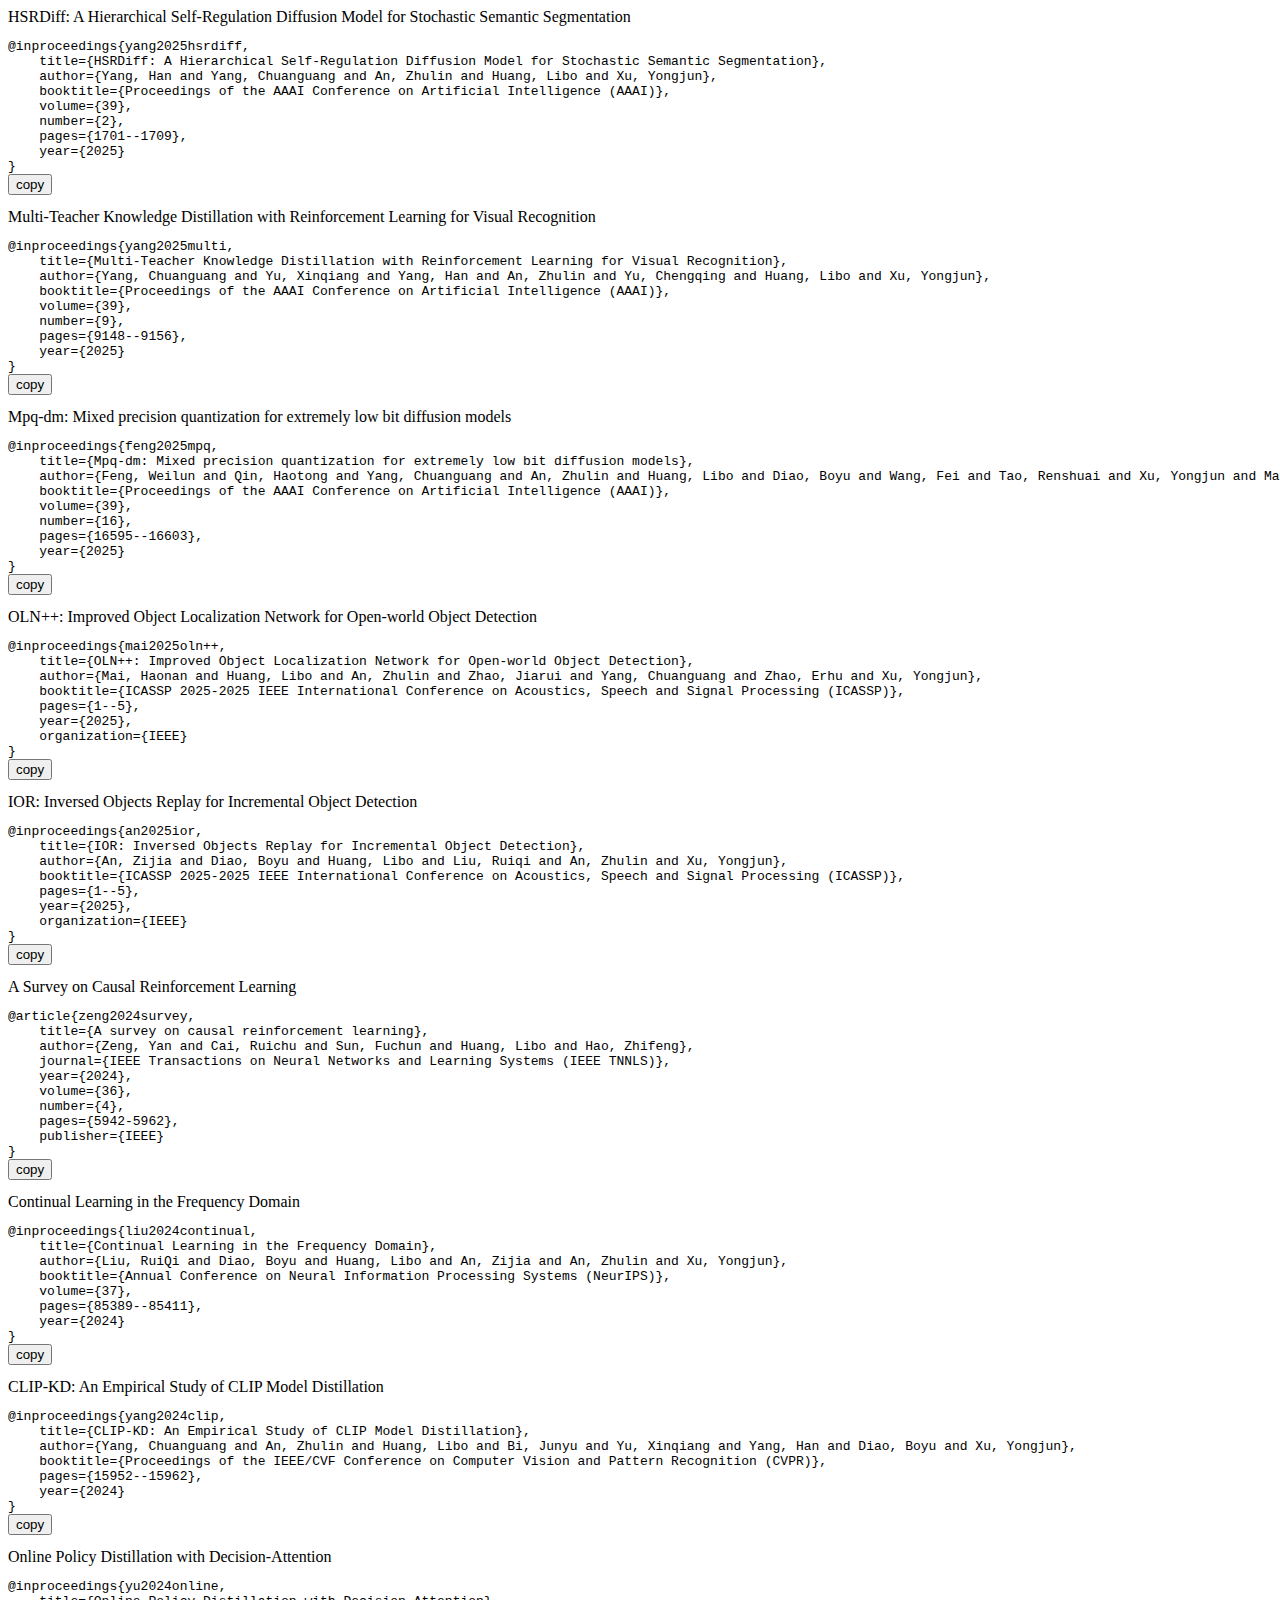
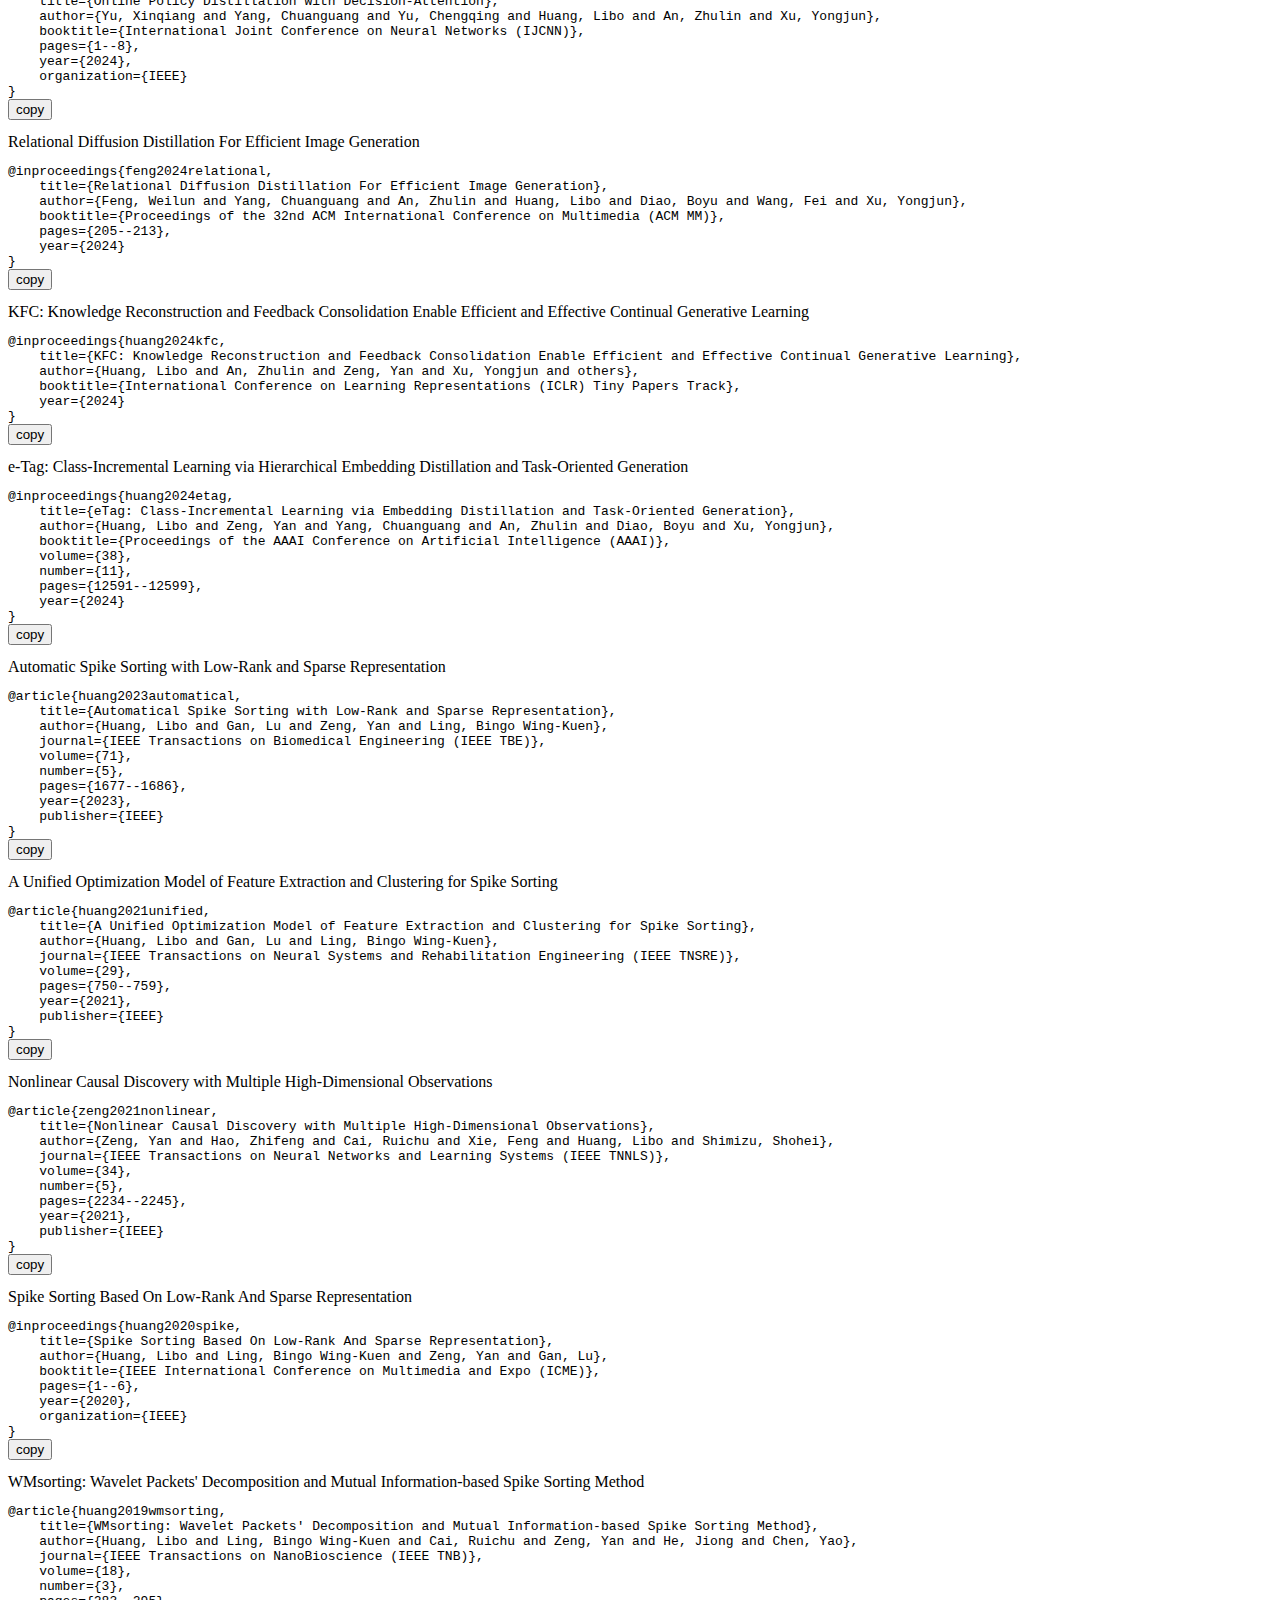
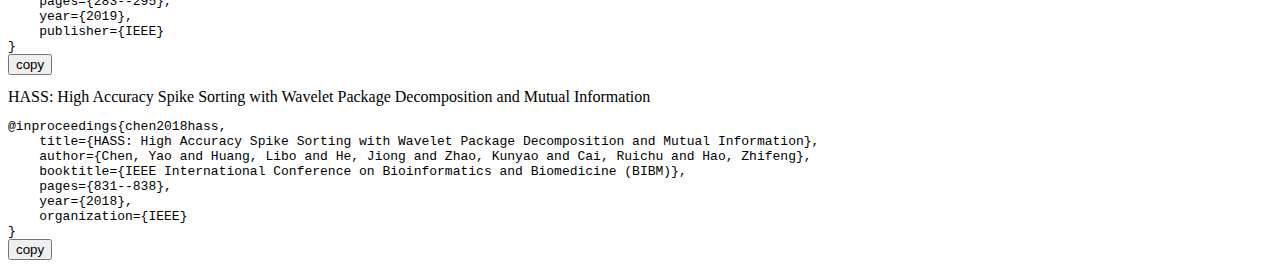
<file: html/publications.html>
<html>
<head>
<script>
    // JavaScript for Copy Functionality
    // JavaScript 用于复制功能
	function copyToClipboard(button) {  //  insert button argument. 传入button参数.
        // Get a deep copy of the pre element (with all children)
        // 获取pre元素的深拷贝（包含所有子节点）
        const preElement = document.querySelector("pre").cloneNode(true);
        // Remove button from copy
        // 从拷贝中移除按钮
        const buttonInClone = preElement.querySelector(".copy-button");
        if (buttonInClone) {
            buttonInClone.remove();
        }
        // Get plain text content
        // 获取纯净的文本内容
        const codeBlock = preElement.innerText;
        
		navigator.clipboard.writeText(codeBlock).then(function() {
			// change button text and style on success
			// 成功时改变按钮文字和样式
			button.textContent = "已复制";
			button.style.backgroundColor = "#4CAF50"; // optional: turns green on success. 可选：成功时变绿色.
			
			// 3 seconds to recovery
			// 3秒后恢复原状
			setTimeout(function() {
				button.textContent = "copy";
				button.style.backgroundColor = "#527bbd";
			}, 2000);
			
		}, function() {
			//  change button text and style on failure
			// 失败时改变按钮文字和样式
			button.textContent = "错误";
			button.style.backgroundColor = "#f44336"; // optional: turns red on failure. 可选：失败时变红色
			
			// 3 seconds to recovery
			// 3秒后恢复原状
			setTimeout(function() {
				button.textContent = "copy";
				button.style.backgroundColor = "#527bbd";
			}, 2000);
		});
	}
</script>
</head>





<div id="module1">


HSRDiff: A Hierarchical Self-Regulation Diffusion Model for Stochastic Semantic Segmentation
&nbsp; 
<a target="_blank" style="font-size:20px; color:#527bbd;" class="fa fa-file-pdf-o" href="
https://ojs.aaai.org/index.php/AAAI/article/view/32163
"></a>
&#32;
<a target="_blank" style="font-size:20px; color: #527bbd;" class="fa fa-github" href="
https://github.com/yanghan-yh/HSRDiff
"></a>
<pre class="code-block">
@inproceedings{yang2025hsrdiff,
    title={HSRDiff: A Hierarchical Self-Regulation Diffusion Model for Stochastic Semantic Segmentation},
    author={Yang, Han and Yang, Chuanguang and An, Zhulin and Huang, Libo and Xu, Yongjun},
    booktitle={Proceedings of the AAAI Conference on Artificial Intelligence (AAAI)},
    volume={39},
    number={2},
    pages={1701--1709},
    year={2025}
}
<button class="copy-button" onclick="copyToClipboard(this)">copy</button></pre>


Multi-Teacher Knowledge Distillation with Reinforcement Learning for Visual Recognition
&nbsp; 
<a target="_blank" style="font-size:20px; color:#527bbd;" class="fa fa-file-pdf-o" href="
https://ojs.aaai.org/index.php/AAAI/article/view/32990
"></a>
&#32;
<a target="_blank" style="font-size:20px; color: #527bbd;" class="fa fa-github" href="
https://github.com/winycg/MTKD-RL
"></a>
<pre class="code-block">
@inproceedings{yang2025multi,
    title={Multi-Teacher Knowledge Distillation with Reinforcement Learning for Visual Recognition},
    author={Yang, Chuanguang and Yu, Xinqiang and Yang, Han and An, Zhulin and Yu, Chengqing and Huang, Libo and Xu, Yongjun},
    booktitle={Proceedings of the AAAI Conference on Artificial Intelligence (AAAI)},
    volume={39},
    number={9},
    pages={9148--9156},
    year={2025}
}
<button class="copy-button" onclick="copyToClipboard(this)">copy</button></pre>


Mpq-dm: Mixed precision quantization for extremely low bit diffusion models
&nbsp; 
<a target="_blank" style="font-size:20px; color:#527bbd;" class="fa fa-file-pdf-o" href="
https://ojs.aaai.org/index.php/AAAI/article/view/33823
"></a>
&#32;
<a target="_blank" style="font-size:20px; color: #527bbd;" class="fa fa-github" href="
https://github.com/cantbebetter2/MPQ-DM
"></a>
<pre class="code-block">
@inproceedings{feng2025mpq,
    title={Mpq-dm: Mixed precision quantization for extremely low bit diffusion models},
    author={Feng, Weilun and Qin, Haotong and Yang, Chuanguang and An, Zhulin and Huang, Libo and Diao, Boyu and Wang, Fei and Tao, Renshuai and Xu, Yongjun and Magno, Michele},
    booktitle={Proceedings of the AAAI Conference on Artificial Intelligence (AAAI)},
    volume={39},
    number={16},
    pages={16595--16603},
    year={2025}
}
<button class="copy-button" onclick="copyToClipboard(this)">copy</button></pre>


OLN++: Improved Object Localization Network for Open-world Object Detection
&nbsp; 
<a target="_blank" style="font-size:20px; color:#527bbd;" class="fa fa-file-pdf-o" href="
https://ieeexplore.ieee.org/stamp/stamp.jsp?tp=&arnumber=10889938
"></a>
<pre class="code-block">
@inproceedings{mai2025oln++,
    title={OLN++: Improved Object Localization Network for Open-world Object Detection},
    author={Mai, Haonan and Huang, Libo and An, Zhulin and Zhao, Jiarui and Yang, Chuanguang and Zhao, Erhu and Xu, Yongjun},
    booktitle={ICASSP 2025-2025 IEEE International Conference on Acoustics, Speech and Signal Processing (ICASSP)},
    pages={1--5},
    year={2025},
    organization={IEEE}
}
<button class="copy-button" onclick="copyToClipboard(this)">copy</button></pre>


IOR: Inversed Objects Replay for Incremental Object Detection
&nbsp; 
<a target="_blank" style="font-size:20px; color:#527bbd;" class="fa fa-file-pdf-o" href="
https://ieeexplore.ieee.org/stamp/stamp.jsp?tp=&arnumber=10888892
"></a>
<pre class="code-block">
@inproceedings{an2025ior,
    title={IOR: Inversed Objects Replay for Incremental Object Detection},
    author={An, Zijia and Diao, Boyu and Huang, Libo and Liu, Ruiqi and An, Zhulin and Xu, Yongjun},
    booktitle={ICASSP 2025-2025 IEEE International Conference on Acoustics, Speech and Signal Processing (ICASSP)},
    pages={1--5},
    year={2025},
    organization={IEEE}
}
<button class="copy-button" onclick="copyToClipboard(this)">copy</button></pre>


A Survey on Causal Reinforcement Learning
&nbsp; 
<a target="_blank" style="font-size:20px; color:#527bbd;" class="fa fa-file-pdf-o" href="
https://ieeexplore.ieee.org/stamp/stamp.jsp?tp=&arnumber=10771589
"></a>
&#32;
<a target="_blank" style="font-size:20px; color: #527bbd;" class="fa fa-github" href="
    https://github.com/libo-huang/Awesome-Causal-Reinforcement-Learning
"></a>
<pre class="code-block">
@article{zeng2024survey,
    title={A survey on causal reinforcement learning},
    author={Zeng, Yan and Cai, Ruichu and Sun, Fuchun and Huang, Libo and Hao, Zhifeng},
    journal={IEEE Transactions on Neural Networks and Learning Systems (IEEE TNNLS)},
    year={2024},
    volume={36},
    number={4},
    pages={5942-5962},
    publisher={IEEE}
}
<button class="copy-button" onclick="copyToClipboard(this)">copy</button></pre>


Continual Learning in the Frequency Domain
&nbsp 
<a target="_blank" style="font-size:20px; color:#527bbd;" class="fa fa-file-pdf-o" href="
    https://openreview.net/forum?id=XgAzCLsJAq&noteId=7rPyKS1Yd6
"></a>
&#32;
<a target="_blank" style="font-size:20px; color: #527bbd;" class="fa fa-github" href="
    https://github.com/EMLS-ICTCAS/CLFD
"></a>
<pre class="code-block">
@inproceedings{liu2024continual,
    title={Continual Learning in the Frequency Domain},
    author={Liu, RuiQi and Diao, Boyu and Huang, Libo and An, Zijia and An, Zhulin and Xu, Yongjun},
    booktitle={Annual Conference on Neural Information Processing Systems (NeurIPS)},
    volume={37},
    pages={85389--85411},
    year={2024}
}
<button class="copy-button" onclick="copyToClipboard(this)">copy</button></pre>



CLIP-KD: An Empirical Study of CLIP Model Distillation
&nbsp; 
<a target="_blank" style="font-size:20px; color:#527bbd;" class="fa fa-file-pdf-o" href="
    https://openaccess.thecvf.com/content/CVPR2024/papers/Yang_CLIP-KD_An_Empirical_Study_of_CLIP_Model_Distillation_CVPR_2024_paper.pdf
"></a>
&#32;
<a target="_blank" style="font-size:20px; color: #527bbd;" class="fa fa-github" href="
    https://github.com/winycg/CLIP-KD
"></a>
<pre class="code-block">
@inproceedings{yang2024clip,
    title={CLIP-KD: An Empirical Study of CLIP Model Distillation},
    author={Yang, Chuanguang and An, Zhulin and Huang, Libo and Bi, Junyu and Yu, Xinqiang and Yang, Han and Diao, Boyu and Xu, Yongjun},
    booktitle={Proceedings of the IEEE/CVF Conference on Computer Vision and Pattern Recognition (CVPR)},
    pages={15952--15962},
    year={2024}
}
<button class="copy-button" onclick="copyToClipboard(this)">copy</button></pre>





Online Policy Distillation with Decision-Attention
&nbsp; 
<a target="_blank" style="font-size:20px; color:#527bbd;" class="fa fa-file-pdf-o" href="
https://ieeexplore.ieee.org/stamp/stamp.jsp?tp=&arnumber=10651412
"></a>
<pre class="code-block">
@inproceedings{yu2024online,
    title={Online Policy Distillation with Decision-Attention},
    author={Yu, Xinqiang and Yang, Chuanguang and Yu, Chengqing and Huang, Libo and An, Zhulin and Xu, Yongjun},
    booktitle={International Joint Conference on Neural Networks (IJCNN)},
    pages={1--8},
    year={2024},
    organization={IEEE}
}
<button class="copy-button" onclick="copyToClipboard(this)">copy</button></pre>






Relational Diffusion Distillation For Efficient Image Generation
&nbsp; 
<a target="_blank" style="font-size:20px; color:#527bbd;" class="fa fa-file-pdf-o" href="
    https://dl.acm.org/doi/pdf/10.1145/3664647.3680768
"></a>
&#32;
<a target="_blank" style="font-size:20px; color: #527bbd;" class="fa fa-github" href="
    https://github.com/cantbebetter2/RDD
"></a>
<pre class="code-block">
@inproceedings{feng2024relational,
    title={Relational Diffusion Distillation For Efficient Image Generation},
    author={Feng, Weilun and Yang, Chuanguang and An, Zhulin and Huang, Libo and Diao, Boyu and Wang, Fei and Xu, Yongjun},
    booktitle={Proceedings of the 32nd ACM International Conference on Multimedia (ACM MM)},
    pages={205--213},
    year={2024}
}
<button class="copy-button" onclick="copyToClipboard(this)">copy</button></pre>





KFC: Knowledge Reconstruction and Feedback Consolidation Enable Efficient and Effective Continual Generative Learning
&nbsp;
<a target="_blank" style="font-size:20px; color:#527bbd;" class="fa fa-file-pdf-o" href="
    https://openreview.net/pdf?id=pVTcR8ig3R
"></a>
&#32;
<a target="_blank" style="font-size:20px; color: #527bbd;" class="fa fa-github" href="
    https://github.com/libo-huang/KFC
"></a>
<pre class="code-block">
@inproceedings{huang2024kfc,
    title={KFC: Knowledge Reconstruction and Feedback Consolidation Enable Efficient and Effective Continual Generative Learning},
    author={Huang, Libo and An, Zhulin and Zeng, Yan and Xu, Yongjun and others},
    booktitle={International Conference on Learning Representations (ICLR) Tiny Papers Track},
    year={2024}
}
<button class="copy-button" onclick="copyToClipboard(this)">copy</button></pre>





e-Tag: Class-Incremental Learning via Hierarchical Embedding Distillation and Task-Oriented Generation
&nbsp;
<a target="_blank" style="font-size:20px; color:#527bbd;" class="fa fa-file-pdf-o" href="
    https://ojs.aaai.org/index.php/AAAI/article/view/29153
"></a>
&#32;
<a target="_blank" style="font-size:20px; color: #527bbd;" class="fa fa-file-powerpoint-o" href="
    https://underline.io/lecture/91937-etag-class-incremental-learning-via-embedding-distillation-and-task-oriented-generation
"></a>
&#32;
<a target="_blank" style="font-size:20px; color: #527bbd;" class="fa fa-github" href="
    https://github.com/libo-huang/eTag
"></a>
<pre class="code-block">
@inproceedings{huang2024etag,
    title={eTag: Class-Incremental Learning via Embedding Distillation and Task-Oriented Generation},
    author={Huang, Libo and Zeng, Yan and Yang, Chuanguang and An, Zhulin and Diao, Boyu and Xu, Yongjun},
    booktitle={Proceedings of the AAAI Conference on Artificial Intelligence (AAAI)},
    volume={38},
    number={11},
    pages={12591--12599},
    year={2024}
}
<button class="copy-button" onclick="copyToClipboard(this)">copy</button></pre>






Automatic Spike Sorting with Low-Rank and Sparse Representation
&nbsp;
<a target="_blank" style="font-size:20px; color:#527bbd;" class="fa fa-file-pdf-o" href="
    https://bura.brunel.ac.uk/bitstream/2438/27976/3/FullText.pdf
"></a>
<pre class="code-block">
@article{huang2023automatical,
    title={Automatical Spike Sorting with Low-Rank and Sparse Representation},
    author={Huang, Libo and Gan, Lu and Zeng, Yan and Ling, Bingo Wing-Kuen},
    journal={IEEE Transactions on Biomedical Engineering (IEEE TBE)},
    volume={71},
    number={5},
    pages={1677--1686},
    year={2023},
    publisher={IEEE}
}
<button class="copy-button" onclick="copyToClipboard(this)">copy</button></pre>






A Unified Optimization Model of Feature Extraction and Clustering for Spike Sorting
&nbsp;
<a target="_blank" style="font-size:20px; color:#527bbd;" class="fa fa-file-pdf-o" href="
    /utils/huang2021unified.pdf
"></a>
&#32;
<a target="_blank" style="font-size:20px; color: #527bbd;" class="fa fa-github" href="
    https://github.com/libo-huang/Unified-SS
"></a>
<pre class="code-block">
@article{huang2021unified,
    title={A Unified Optimization Model of Feature Extraction and Clustering for Spike Sorting},
    author={Huang, Libo and Gan, Lu and Ling, Bingo Wing-Kuen},
    journal={IEEE Transactions on Neural Systems and Rehabilitation Engineering (IEEE TNSRE)},
    volume={29},
    pages={750--759},
    year={2021},
    publisher={IEEE}
}
<button class="copy-button" onclick="copyToClipboard(this)">copy</button></pre>





Nonlinear Causal Discovery with Multiple High-Dimensional Observations
&nbsp;
<a target="_blank" style="font-size:20px; color:#527bbd;" class="fa fa-file-pdf-o" href="
    /utils/zeng2021nonlinear.pdf
"></a>
&#32;
<a target="_blank" style="font-size:20px; color: #527bbd;" class="fa fa-github" href="
    https://github.com/YanaZeng/HDDM
"></a>
<pre class="code-block">
@article{zeng2021nonlinear,
    title={Nonlinear Causal Discovery with Multiple High-Dimensional Observations},
    author={Zeng, Yan and Hao, Zhifeng and Cai, Ruichu and Xie, Feng and Huang, Libo and Shimizu, Shohei},
    journal={IEEE Transactions on Neural Networks and Learning Systems (IEEE TNNLS)},
    volume={34},
    number={5},
    pages={2234--2245},
    year={2021},
    publisher={IEEE}
}
<button class="copy-button" onclick="copyToClipboard(this)">copy</button></pre>







Spike Sorting Based On Low-Rank And Sparse Representation
&nbsp;
<a target="_blank" style="font-size:20px; color:#527bbd;" class="fa fa-file-pdf-o" href="
    /utils/huang2020spike.pdf
"></a>
&#32;
<a target="_blank" style="font-size:20px; color: #527bbd;" class="fa fa-file-powerpoint-o" href="
    https://drive.google.com/file/d/1WpeTHbhCtw9ptyd2cZQ1rIysWMk4Btt-/view
"></a>
<pre class="code-block">
@inproceedings{huang2020spike,
    title={Spike Sorting Based On Low-Rank And Sparse Representation},
    author={Huang, Libo and Ling, Bingo Wing-Kuen and Zeng, Yan and Gan, Lu},
    booktitle={IEEE International Conference on Multimedia and Expo (ICME)},
    pages={1--6},
    year={2020},
    organization={IEEE}
}
<button class="copy-button" onclick="copyToClipboard(this)">copy</button></pre>








WMsorting: Wavelet Packets' Decomposition and Mutual Information-based Spike Sorting Method
&nbsp;
<a target="_blank" style="font-size:20px; color:#527bbd;" class="fa fa-file-pdf-o" href="
    /utils/huang2019wmsorting.pdf
"></a>
<pre class="code-block">
@article{huang2019wmsorting,
    title={WMsorting: Wavelet Packets' Decomposition and Mutual Information-based Spike Sorting Method},
    author={Huang, Libo and Ling, Bingo Wing-Kuen and Cai, Ruichu and Zeng, Yan and He, Jiong and Chen, Yao},
    journal={IEEE Transactions on NanoBioscience (IEEE TNB)},
    volume={18},
    number={3},
    pages={283--295},
    year={2019},
    publisher={IEEE}
}
<button class="copy-button" onclick="copyToClipboard(this)">copy</button></pre>








HASS: High Accuracy Spike Sorting with Wavelet Package Decomposition and Mutual Information
&nbsp;
<a target="_blank" style="font-size:20px; color:#527bbd;" class="fa fa-file-pdf-o" href="
    https://drive.google.com/file/d/1hJLbn0X_ujI_45MnEIlhoYnKikiqAd-V/view
"></a>
<pre class="code-block">
@inproceedings{chen2018hass,
    title={HASS: High Accuracy Spike Sorting with Wavelet Package Decomposition and Mutual Information},
    author={Chen, Yao and Huang, Libo and He, Jiong and Zhao, Kunyao and Cai, Ruichu and Hao, Zhifeng},
    booktitle={IEEE International Conference on Bioinformatics and Biomedicine (BIBM)},
    pages={831--838},
    year={2018},
    organization={IEEE}
}
<button class="copy-button" onclick="copyToClipboard(this)">copy</button></pre>

</div>
</file>
